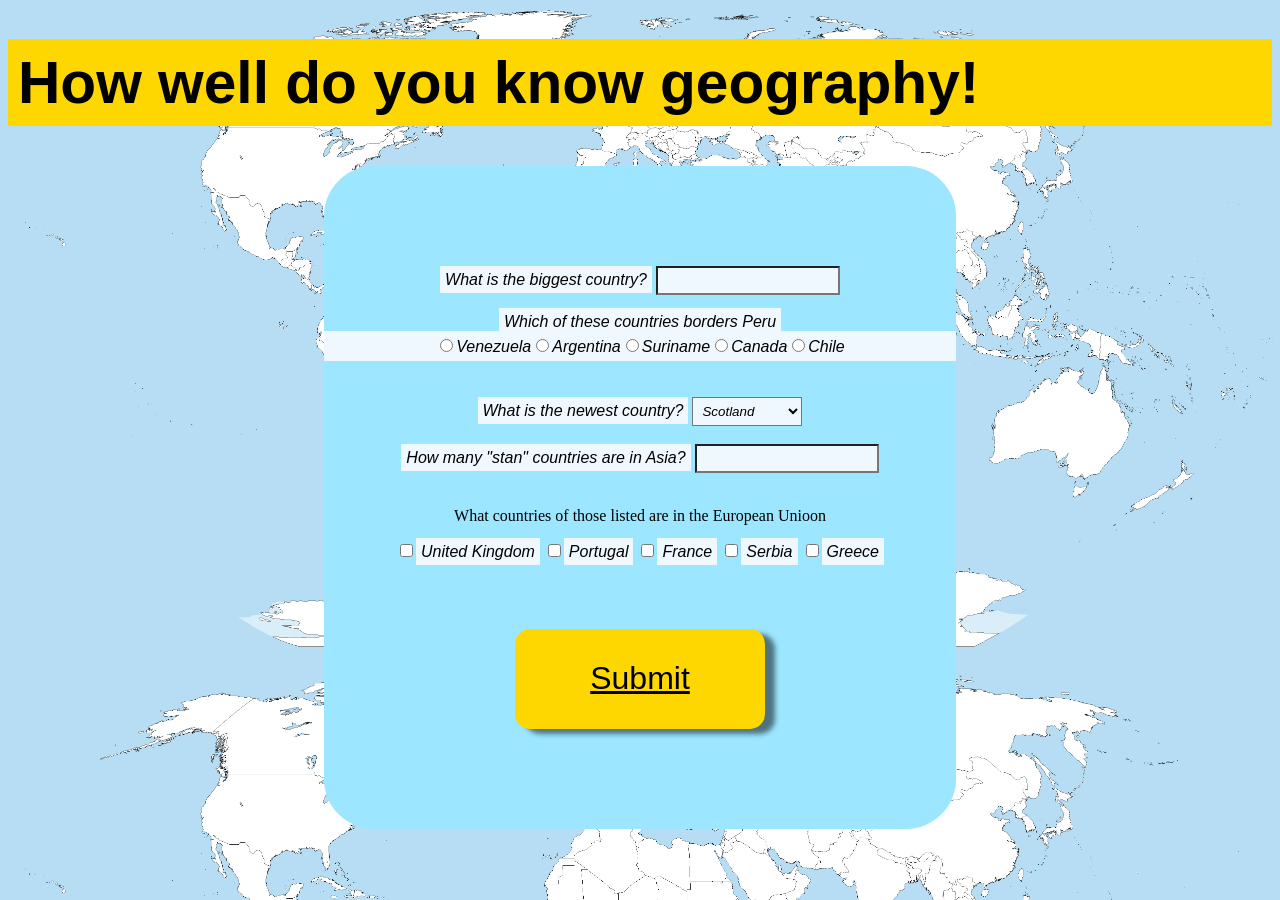
<file: Lab 3/index.html>
<!DOCTYPE html>
<html lang="en">
<head>
    <meta charset="UTF-8">
    <meta name="viewport" content="width=device-width, initial-scale=1.0">
    <link rel="stylesheet" href="css/style.css">
    <title>World Countries Quiz</title>
</head>
<body>
    <h1 id="title">How well do you know geography!</h1>

    
    <div id="mainDiv">
        <label for="basic-input" class="regText">What is the biggest country?</label>
    <input id="basic-input" class="regText">

    <br>
    <br>

    <label for="radio" class="regText">Which of these countries borders Peru</label>
    <div id="q2Div" class="regText">

    </div>

    <br>
    <br>

    <!-- <input type="radio" name="peru_borders" class="radios" value="Venezuela"><label for="Venezuela">Venezuela</label>
    <input type="radio" name="peru_borders" class="radios" value="Chile"><label for="Chile">Chile</label>
    <input type="radio" name="peru_borders" class="radios" value="Canada"><label for="Canada">Canada</label>
    <input type="radio" name="peru_borders" class="radios" value="Suriname"><label for="Suriname">Suriname</label>
    <input type="radio" name="peru_borders" class="radios" value="Argentina"><label for="Argentina">Argentina</label> -->


    <label for="newest_country_dropdown" class="regText">What is the newest country?</label>
    <select id="newest_country_dropdown" class="regText">
        <option id="Scotland" value="Scotland" class="regText">Scotland</option>
        <option id="East_Timor" value="East_Timor" class="regText">East Timor</option>
        <option id="South_Sudan" value="South_Sudan" class="regText">South Sudan</option>
        <option id="Montenegro" value="Montenegro" class="regText">Montenegro</option>
    </select>

    <br>
    <br>

    <label for="stan_numbers" class="regText">How many "stan" countries are in Asia?</label>
    <input id="age-input" max="10" type="number" class="regText">

    <br>
    <br>

    <p>What countries of those listed are in the European Unioon</p>
    <input type="checkbox" name="eu_countries" class="checkboxes" value="United Kingdom" ><label for="United Kingdom" class="regText">United Kingdom</label>
    <input type="checkbox" name="eu_countries" class="checkboxes" value="Portugal"><label for="Portugal" class="regText">Portugal</label>
    <input type="checkbox" name="eu_countries" class="checkboxes" value="France"><label for="France" class="regText">France</label>
    <input type="checkbox" name="eu_countries" class="checkboxes" value="Serbia"><label for="Serbia" class="regText">Serbia</label>
    <input type="checkbox" name="eu_countries" class="checkboxes" value="Greece"><label for="Greece" class="regText">Greece</label>

    <br>
    <br>

    <button id="submit_button">Submit</button>
    </div>
    

    <script src="js/script.js" defer></script>
</body>
</html>
</file>
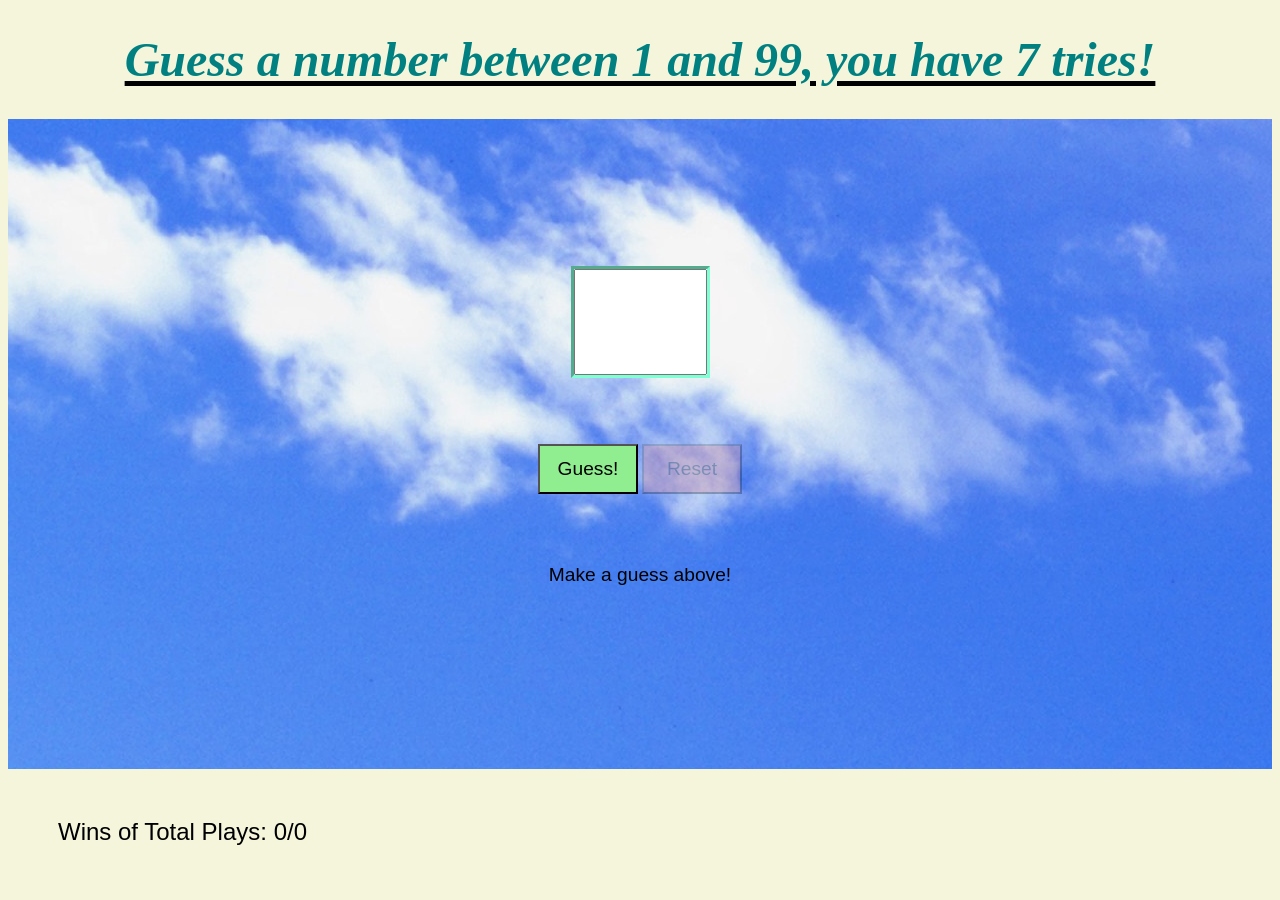
<file: Lab2/index.html>
<!DOCTYPE html>
<html lang="en">
<head>
    <meta charset="UTF-8">
    <meta name="viewport" content="width=device-width, initial-scale=1.0">
        <link rel="stylesheet" href="css/style.css">
    <title>Document</title>
</head>
<body>
    <div id="headerDiv">
        <h1>Guess a number between 1 and 99, you have 7 tries!</h1>
    </div>
    
    <div id="mainDiv">
        <div id="inputDiv">
        <input id="guessInput" class="normalText" type="number">
    </div>
    <div id="buttonsDiv">
        <button id="guessButton" class="normalText buttons">Guess!</button>
        <button id="resetButton" class="normalText buttons">Reset</button>
    </div>
    
    <div id="lowerTextDiv">
        <p id="guesses" class="normalText"></p>
        <p id="guessMsg" class="normalText">Make a guess above!</p>
        <p id="answer" class="normalText"></p>
    </div>
    </div>
    
    <div id="lowestTextDiv">
        <p id="winLosses" class="normalText"> Wins of Total Plays: 0/0</p>
    </div>


    <script src=scripts/javascript.js defer></script>

</body>
</html>
</file>
<file: Lab 3/css/style.css>
body {
    background-image: url("images/world.PNG");
    background-size: 100%;
}

#title {
    font-family: 'Franklin Gothic Medium', 'Arial Narrow', Arial, sans-serif;
    font-weight: bolder;
    font-size: 44pt;
    background-color: gold;
    padding:10px;
}

.regText {
    font-family: 'Franklin Gothic Medium', 'Arial Narrow', Arial, sans-serif;
    font-weight: 100;
    font-style: italic;
    background-color: aliceblue;
    padding: 5px;
}

#mainDiv {
    width: 50%;
    text-align: center;
    margin: auto;
    background-color:rgb(156, 230, 255);
    border-radius: 50px;
    padding-top: 100px;
    padding-bottom: 100px;
}

#submit_button {

    font-family: 'Franklin Gothic Medium', 'Arial Narrow', Arial, sans-serif;
    text-decoration:underline;
    border-style: hidden;
    height: 100px;
    width: 250px;
    font-size: xx-large;
    box-shadow: 10px 5px 5px rgba(0, 0, 0, 0.5);
    border-radius: 15px;
    background-color: gold;
    margin-top: 50px;
}
</file>
<file: Lab2/css/style.css>
body {
    background-color: beige;
}

#headerDiv {
    font-family: cursive;
    font-size:x-large;
    color: teal;
    text-decoration:underline;
    text-decoration-color: black;
    text-align: center;
    text-underline-offset: 5px;
    text-decoration-thickness: 5px;
    font-style: oblique;
}

.normalText {
    font-family: 'Franklin Gothic Medium', 'Arial Narrow', Arial, sans-serif;
    text-align: center;
    font-size: larger;
}

#winLosses {
    text-align: left;
    background-color: beige;
    font-size: x-large;
    padding-left: 50px;
    padding-top:25px;

}

#inputDiv {
    padding-top: 150px;
    text-align: center;
    height:150px;
}

#buttonsDiv {
    text-align: center;
    padding-top: 25px;
    padding-bottom: 50px;
}

.buttons {
    height:50px;
    width: 100px;

}

#guessInput {
    font-size: xxx-large;
    font-weight: bolder;
    height: 100px;
    width: 125px;
    outline-style:inset;
    outline-color: aquamarine;
    font-family: cursive;
}

#guessButton {
    background-color: lightgreen;
}

#resetButton {
    opacity: 25%;
    background-color: lightcoral;
}

#mainDiv {
    /* this is kinda an easter egg, i put it in cuz i couldn't find a fitting background and thougth this was funny */
    background-image: url("images/bliss.jpg");
    height:650px;
    
}
</file>
